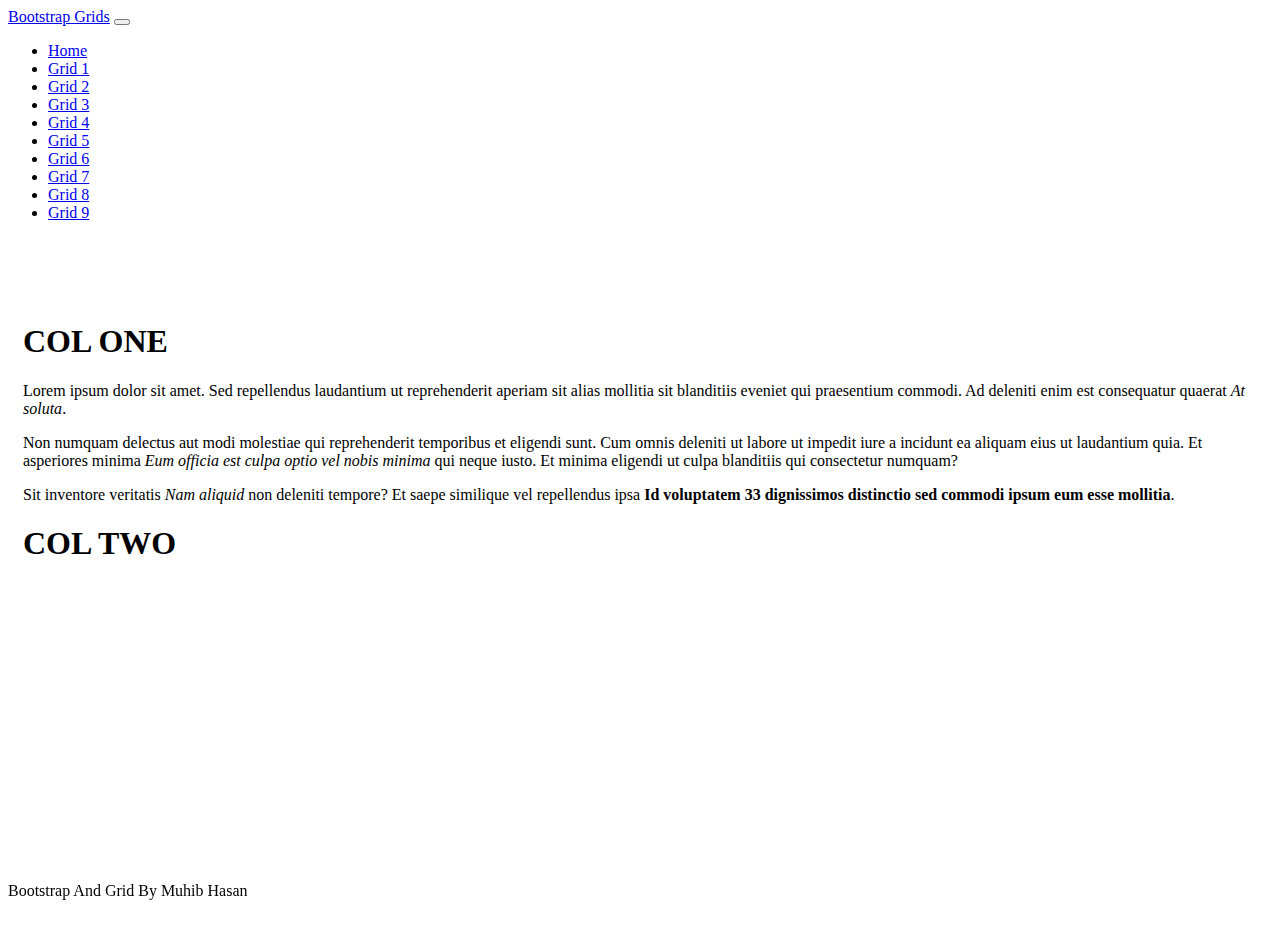
<file: Grid1.html>
<!doctype html>
<html lang="en" class="h-100">

<head>
    <title>Bootstrap and Grids: Grid 1</title>
    <!-- Required meta tags -->
    <meta charset="utf-8">
    <meta name="viewport" content="width=device-width, initial-scale=1, shrink-to-fit=no">

    <!-- Bootstrap CSS -->
    <link href="https://cdn.jsdelivr.net/npm/bootstrap@5.1.1/dist/css/bootstrap.min.css" rel="stylesheet"
        integrity="sha384-F3w7mX95PdgyTmZZMECAngseQB83DfGTowi0iMjiWaeVhAn4FJkqJByhZMI3AhiU" crossorigin="anonymous">

    <link href="css/site.css" rel="stylesheet">

</head>

<body class="d-flex flex-column h-100">

    <nav class="navbar navbar-expand-md navbar-dark fixed-top bg-dark">
    <div class="container-fluid">
        <a class="navbar-brand" href="#">Bootstrap Grids</a>
        <button class="navbar-toggler" type="button" data-bs-toggle="collapse" data-bs-target="#navbarCollapse"
            aria-controls="navbarCollapse" aria-expanded="false" aria-label="Toggle navigation">
            <span class="navbar-toggler-icon"></span>
        </button>
        <div class="collapse navbar-collapse" id="navbarCollapse">
            <ul class="navbar-nav me-auto mb-2 mb-md-0">
                <li class="nav-item">
                    <a class="nav-link" href="/Index.html">Home</a>
                </li>
                <li class="nav-item">
                    <a class="nav-link active" aria-current="page" href="/Grid1.html">Grid 1</a>
                </li>
                <li class="nav-item">
                    <a class="nav-link" href="/Grid2.html">Grid 2</a>
                </li>
                <li class="nav-item">
                    <a class="nav-link" href="/Grid3.html">Grid 3</a>
                </li>
                <li class="nav-item">
                    <a class="nav-link" href="/Grid4.html">Grid 4</a>
                </li>
                <li class="nav-item">
                    <a class="nav-link" href="/Grid5.html">Grid 5</a>
                </li>
                <li class="nav-item">
                    <a class="nav-link" href="/Grid6.html">Grid 6</a>
                </li>
                <li class="nav-item">
                    <a class="nav-link" href="/Grid7.html">Grid 7</a>
                </li>
                <li class="nav-item">
                    <a class="nav-link" href="/Grid8.html">Grid 8</a>
                </li>
                <li class="nav-item">
                    <a class="nav-link" href="/Grid9.html">Grid 9</a>
                </li>
            </ul>
        </div>
    </div>
    </nav>

    <main class="flex-shrink-0">
       <div class="container h-100 minHeight">
           <div class="row row-cols-1 row-cols-md-2 gy-2 h-100">
               <div class="col">
                   <div class="bg-dark text-light h-100 p-2">
                        <h1>COL ONE</h1>
                        <p>Lorem ipsum dolor sit amet. Sed repellendus laudantium ut reprehenderit aperiam sit alias mollitia sit blanditiis eveniet qui praesentium commodi. Ad deleniti enim est consequatur quaerat <em>At soluta</em>. </p><p>Non numquam delectus aut modi molestiae qui reprehenderit temporibus et eligendi sunt. Cum omnis deleniti ut labore  ut impedit iure a incidunt  ea aliquam eius ut laudantium quia. Et asperiores minima <em>Eum officia est culpa optio vel nobis minima</em> qui neque iusto. Et minima eligendi ut culpa blanditiis qui consectetur numquam? </p><p>Sit inventore veritatis <em>Nam aliquid</em> non deleniti tempore? Et saepe similique vel repellendus ipsa <strong>Id voluptatem 33 dignissimos distinctio sed commodi ipsum eum esse mollitia</strong>. </p>
                   </div>
               </div>
               <div class="col">
                   <div class="bg-secondary text-light h-100 p-2">
                        <h1>COL TWO </h1>
                   </div>
               </div>
           </div>
       </div>
    </main>

    <footer class="footer mt-auto py-3 bg-dark sticky-footer">
        <div class="container-fluid text-center">
            <span class="text-white">Bootstrap And Grid By Muhib Hasan</span>
        </div>
    </footer>
    <!-- Bootstrap JS -->
    <script src="https://cdn.jsdelivr.net/npm/bootstrap@5.1.1/dist/js/bootstrap.bundle.min.js"
        integrity="sha384-/bQdsTh/da6pkI1MST/rWKFNjaCP5gBSY4sEBT38Q/9RBh9AH40zEOg7Hlq2THRZ" crossorigin="anonymous">
    </script>
</body>

</html>
</file>
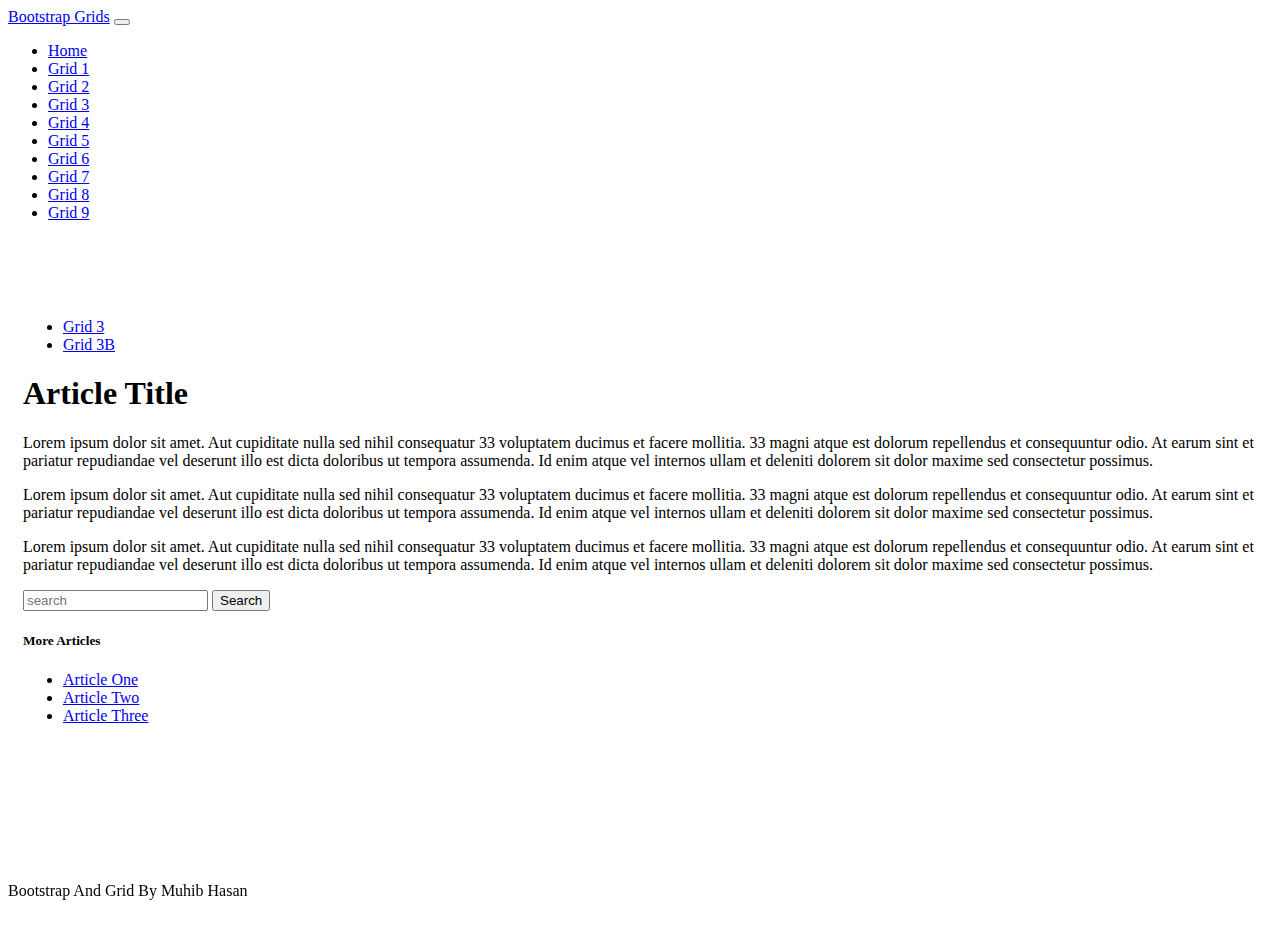
<file: Grid3B.html>
<!doctype html>
<html lang="en" class="h-100">

<head>
    <title>Bootstrap and Grids: Grid 3</title>
    <!-- Required meta tags -->
    <meta charset="utf-8">
    <meta name="viewport" content="width=device-width, initial-scale=1, shrink-to-fit=no">

    <!-- Bootstrap CSS -->
    <link href="https://cdn.jsdelivr.net/npm/bootstrap@5.1.1/dist/css/bootstrap.min.css" rel="stylesheet"
        integrity="sha384-F3w7mX95PdgyTmZZMECAngseQB83DfGTowi0iMjiWaeVhAn4FJkqJByhZMI3AhiU" crossorigin="anonymous">

    <link href="css/site.css" rel="stylesheet">

</head>

<body class="d-flex flex-column h-100">
    <nav class="navbar navbar-expand-md navbar-dark fixed-top bg-dark">
    <div class="container-fluid">
        <a class="navbar-brand" href="#">Bootstrap Grids</a>
        <button class="navbar-toggler" type="button" data-bs-toggle="collapse" data-bs-target="#navbarCollapse"
            aria-controls="navbarCollapse" aria-expanded="false" aria-label="Toggle navigation">
            <span class="navbar-toggler-icon"></span>
        </button>
        <div class="collapse navbar-collapse" id="navbarCollapse">
            <ul class="navbar-nav me-auto mb-2 mb-md-0">
                <li class="nav-item">
                    <a class="nav-link" href="/Index.html">Home</a>
                </li>
                <li class="nav-item">
                    <a class="nav-link" href="/Grid1.html">Grid 1</a>
                </li>
                <li class="nav-item">
                    <a class="nav-link" href="/Grid2.html">Grid 2</a>
                </li>
                <li class="nav-item">
                    <a class="nav-link active" aria-current="page" href="/Grid3.html">Grid 3</a>
                </li>
                <li class="nav-item">
                    <a class="nav-link" href="/Grid4.html">Grid 4</a>
                </li>
                <li class="nav-item">
                    <a class="nav-link" href="/Grid5.html">Grid 5</a>
                </li>
                <li class="nav-item">
                    <a class="nav-link" href="/Grid6.html">Grid 6</a>
                </li>
                <li class="nav-item">
                    <a class="nav-link" href="/Grid7.html">Grid 7</a>
                </li>
                <li class="nav-item">
                    <a class="nav-link" href="/Grid8.html">Grid 8</a>
                </li>
                <li class="nav-item">
                    <a class="nav-link" href="/Grid9.html">Grid 9</a>
                </li>
            </ul>
        </div>
    </div>
    </nav>

    <main class="flex-shrink-0">
       <div class="container h-100 minHeight">
            <ul class = "nav nav-pills mb-1">
              <li class="nav-item">
                <a href="Grid3.html" class="nav-link" aria-current="page">Grid 3</a>
              </li>
              <li class="nav-item">
                <a href="Grid3B.html" class="nav-link active" aria-current="page">Grid 3B</a>
              </li>
            </ul>
            <div class="row h-100">
                <!--Left Column-->
                <div class="col-7">
                    <div class="bg-secondary text-light p-1 h-100">
                        <h1>Article Title</h1>
                        <p>Lorem ipsum dolor sit amet. Aut cupiditate nulla sed nihil consequatur 33 voluptatem ducimus et facere mollitia. 33 magni atque est dolorum repellendus et consequuntur odio. At earum sint et pariatur repudiandae vel deserunt illo est dicta doloribus ut tempora assumenda. Id enim atque vel internos ullam et deleniti dolorem sit dolor maxime sed consectetur possimus. </p>
                        <p>Lorem ipsum dolor sit amet. Aut cupiditate nulla sed nihil consequatur 33 voluptatem ducimus et facere mollitia. 33 magni atque est dolorum repellendus et consequuntur odio. At earum sint et pariatur repudiandae vel deserunt illo est dicta doloribus ut tempora assumenda. Id enim atque vel internos ullam et deleniti dolorem sit dolor maxime sed consectetur possimus. </p>
                        <p>Lorem ipsum dolor sit amet. Aut cupiditate nulla sed nihil consequatur 33 voluptatem ducimus et facere mollitia. 33 magni atque est dolorum repellendus et consequuntur odio. At earum sint et pariatur repudiandae vel deserunt illo est dicta doloribus ut tempora assumenda. Id enim atque vel internos ullam et deleniti dolorem sit dolor maxime sed consectetur possimus. </p>
                    </div>
                </div>
                 <!--Right Column-->
                <div class="col-5">
                    <!--Right Top Column-->
                    <div class="bg-secondary text-light p-2">
                      <form class="d-flex">
                        <input class="form-control me-2" type="search" placeholder="search" aria-label="search">
                        <button class="btn btn-outline-light" type="submit">Search</button> 
                      </form>
                    </div>
                    <!--Right Bottom Column-->
                    <div class="bg-dark text-light mt-2 p-2">
                       <h5>More Articles</h5>
                       <ul class="nav flex-column">
                          <li class="nav-item">
                            <a class="nav-link" href="#">Article One</a>
                          </li>
                          <li class="nav-item">
                            <a class="nav-link" href="#">Article Two</a>
                          </li>
                          <li class="nav-item">
                            <a class="nav-link" href="#">Article Three</a>
                          </li>
                       </ul>
                    </div>
                </div>
            </div>
       </div>
    </main>
    <footer class="footer mt-auto py-3 bg-dark sticky-footer">
        <div class="container-fluid text-center">
            <span class="text-white">Bootstrap And Grid By Muhib Hasan</span>
        </div>
    </footer>
    <!-- Bootstrap JS -->
    <script src="https://cdn.jsdelivr.net/npm/bootstrap@5.1.1/dist/js/bootstrap.bundle.min.js"
        integrity="sha384-/bQdsTh/da6pkI1MST/rWKFNjaCP5gBSY4sEBT38Q/9RBh9AH40zEOg7Hlq2THRZ" crossorigin="anonymous">
    </script>
</body>

</html>
</file>
<file: css/site.css>
main>.container {
  padding: 60px 15px 0;
  margin-bottom: 5rem;
}

main>.container-fluid {
  padding-top: 60px;
}

main>.container-lg {
  padding-top: 60px;
}

.sticky-footer {
  position: sticky;
  left: 0;
  bottom: 0;
  width: 100%;
}

body> main {
  margin-top: 20px;
  margin-bottom: 60px;
}

.homeBG {
  width:100%;
  background: url("/img/GridBG.png");
  background-repeat: no-repeat;
  background-position: center;
  background-size: cover;
  background-attachment: fixed;
}

.homeText {
  font-family: modesto-open-shadow, sans-serif;
  font-weight: 400;
  font-style: normal;
  color: rgb(195, 255, 0);

}

.minHeight {
  min-height: 60vh;
}
</file>
